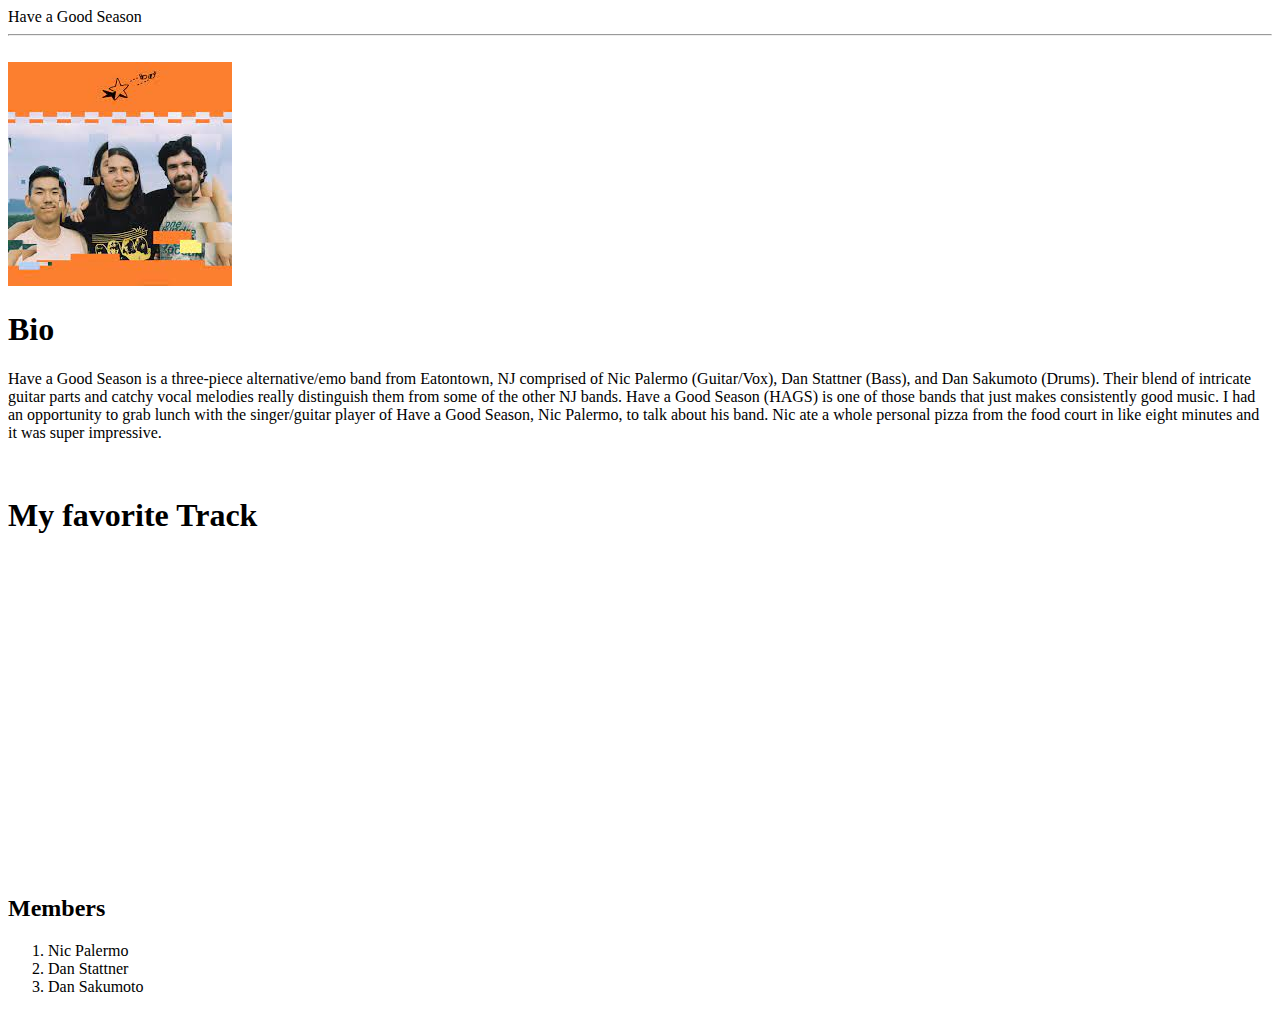
<file: fanpage.html>
<!DOCTYPE html>
<html lang="en">
  <head>
      <meta charset="UTF-8 />"
      <title>Have a Good Season</title>
      <link rel="shortcut icon" href="/PATH_TO_STATIC_FAVICON/favicon.ico" type="image/x-icon">
<link rel="icon" href="/PATH_TO_ANIMATED_FAVICON/favicon.ico" type="image/x-icon">
  </head> 
  <hr>
  <body>
    <br>
    <img src="[data-uri]" alt="Have A Good Season"</p>
    <br>
      <h1>Bio</h1>
        <p>Have a Good Season is a three-piece alternative/emo band from Eatontown, NJ comprised of Nic Palermo (Guitar/Vox), Dan Stattner (Bass), and Dan Sakumoto (Drums).  Their blend of intricate guitar parts and catchy vocal melodies really distinguish them from some of the other NJ bands.  Have a Good Season (HAGS) is one of those bands that just makes consistently good music.  I had an opportunity to grab lunch with the singer/guitar player of Have a Good Season, Nic Palermo, to talk about his band.  Nic ate a whole personal pizza from the food court in like eight minutes and it was super impressive.</p>
      <div>
        <br>
        <h1>My favorite Track</h1>
        <iframe width="560" height="315" src="https://www.youtube.com/embed/JNjc54l0Rp4" title="YouTube video player" frameborder="0" allow="accelerometer; autoplay; clipboard-write; encrypted-media; gyroscope; picture-in-picture" allowfullscreen></iframe>
      <p>
          </div>
           <div> 
             <h2> Members </h2>
            <ol>
              <li> Nic Palermo</li>
              <li> Dan Stattner</li>
              <li> Dan Sakumoto</li>
            </ol>
           </div>
    </body>
</file>
